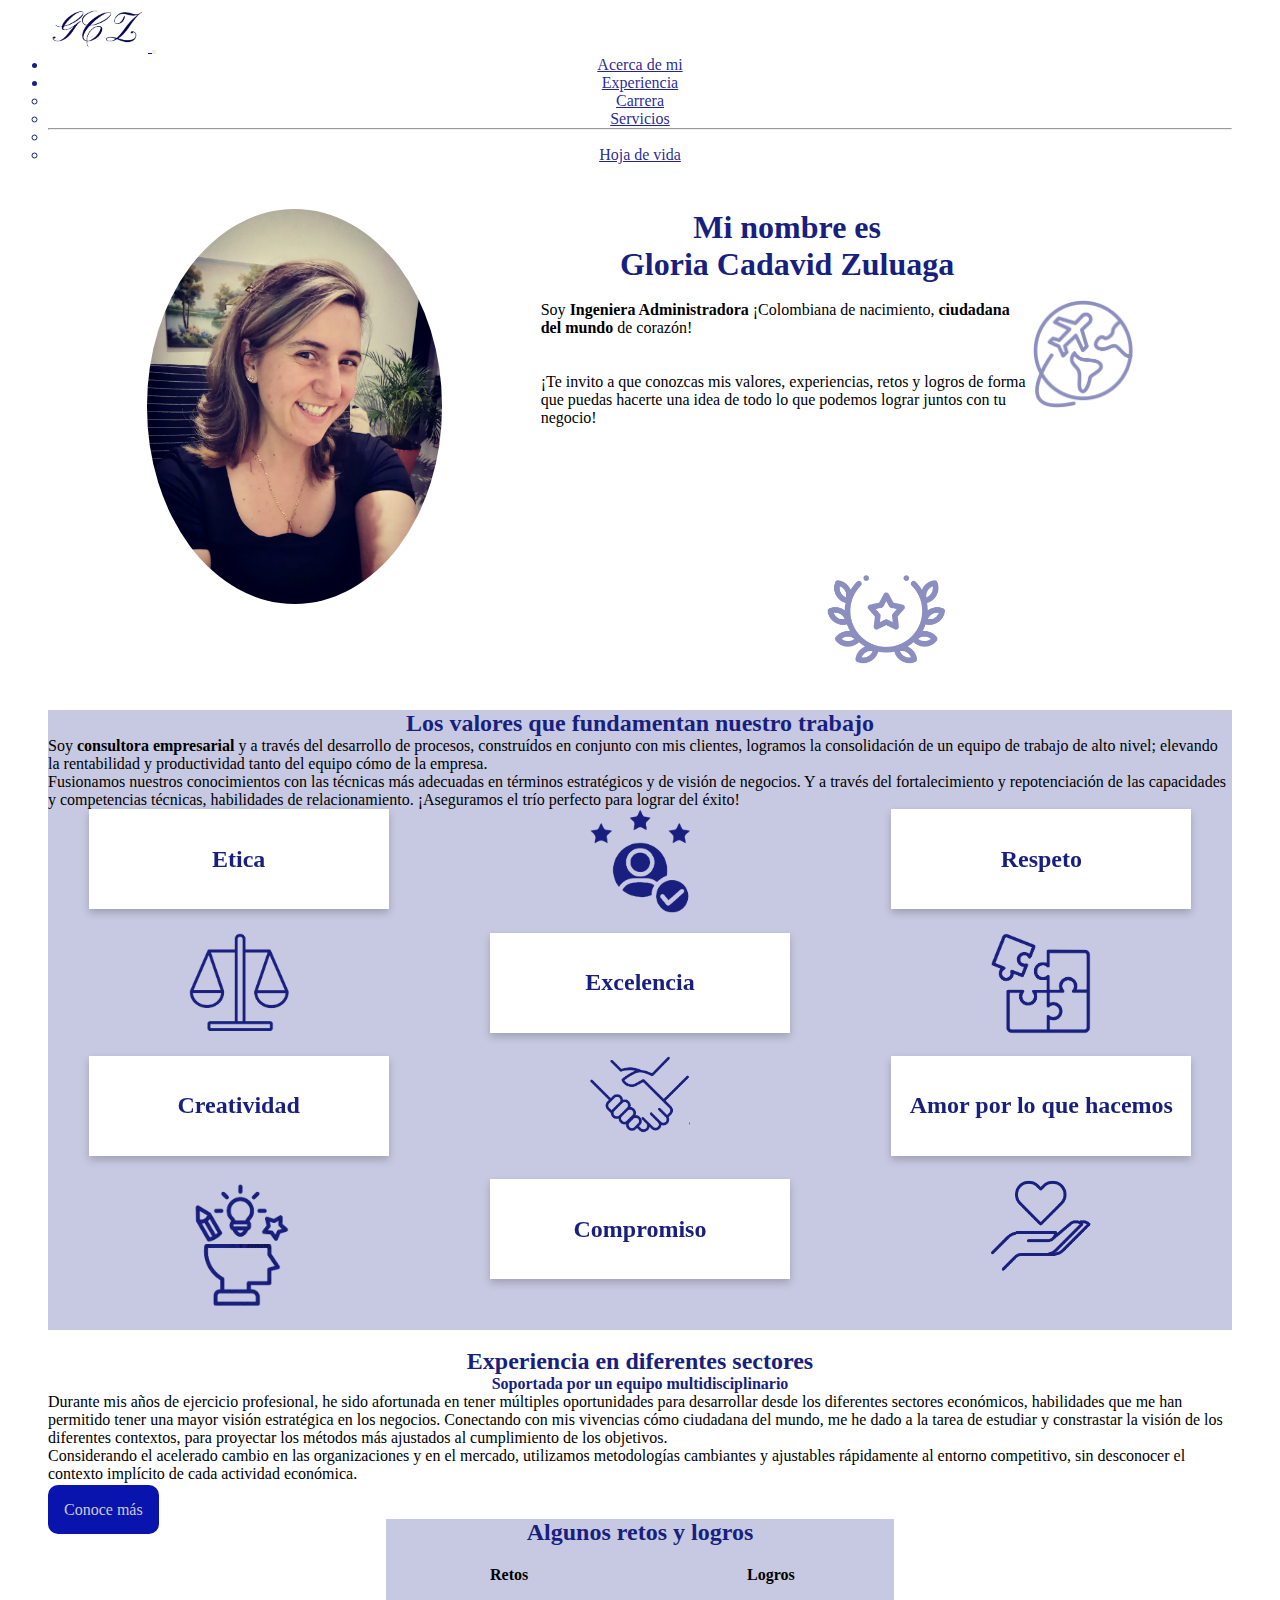
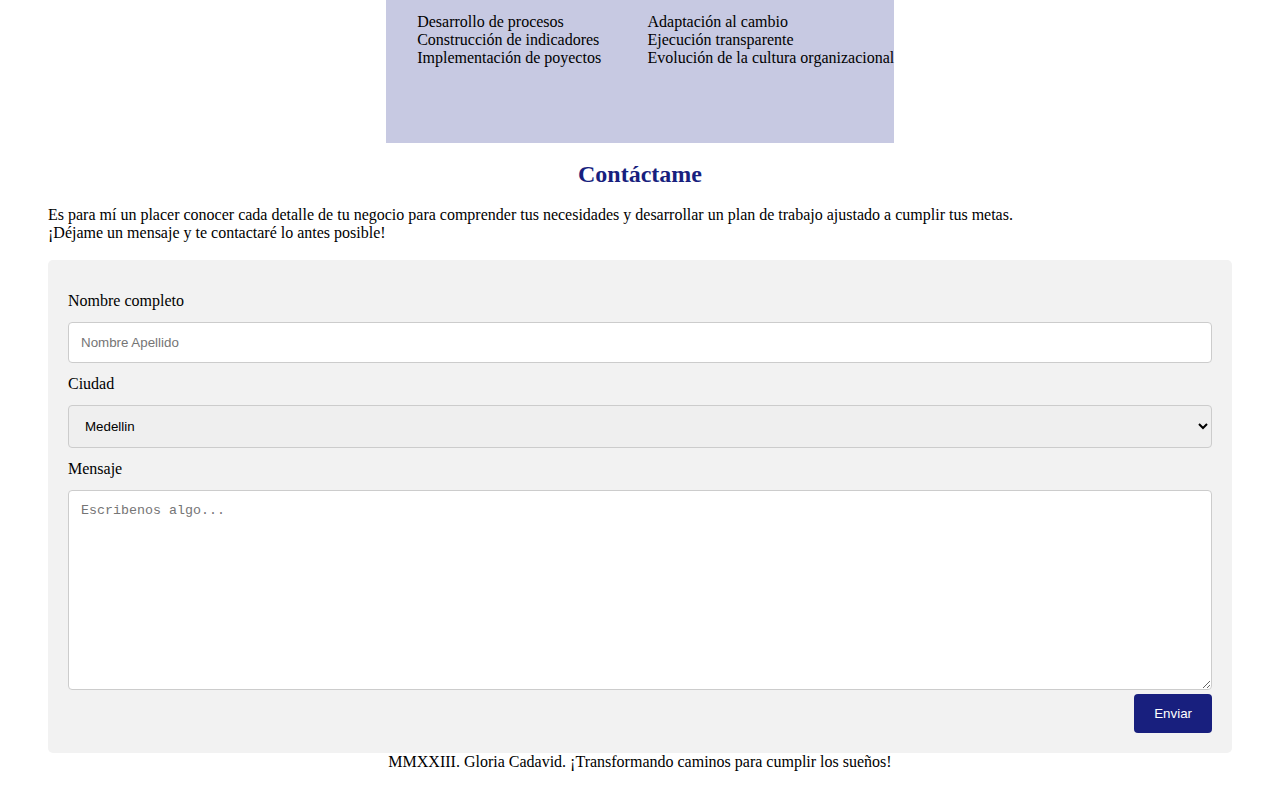
<file: index.html>
<!DOCTYPE html>
<html lang="en">

<head>
  <meta charset="UTF-8" />
  <meta name="viewport" content="width=device-width, initial-scale=1.0" />
  <link rel="stylesheet" href="./src/css/styles.css" />
  <link href="https://cdn.jsdelivr.net/npm/bootstrap@5.0.2/dist/css/bootstrap.min.css" rel="stylesheet"
    integrity="sha384-EVSTQN3/azprG1Anm3QDgpJLIm9Nao0Yz1ztcQTwFspd3yD65VohhpuuCOmLASjC" crossorigin="anonymous">
  <title>GCZ</title>
</head>

<body>
  <!-- Navbar start -->
  <nav class="navbar navbar-expand-lg navbar-light bg-light mx-5">
    <div class="container-fluid">
      <!-- Logo -->
      <a class="navbar-brand" href="#">
        <img class="img_logo" src="./src/img/Logo_GCZ.png" alt="Logo" />
      </a>
      <button class="navbar-toggler" type="button" data-bs-toggle="collapse" data-bs-target="#navbarSupportedContent"
        aria-controls="navbarSupportedContent" aria-expanded="false" aria-label="Toggle navigation">
        <span class="navbar-toggler-icon"></span>
      </button>
      <div class="collapse navbar-collapse" id="navbarSupportedContent">
        <!-- Nav menu -->
        <ul class="navbar-nav me-auto mb-2 mb-lg-0">
          <li class="nav-item">
            <a class="nav-link active enlace" aria-current="page" href="index.html">Acerca de mi</a>
          </li>
          <li class="nav-item dropdown">
            <a class="nav-link dropdown-toggle enlace" href="#" role="button" data-bs-toggle="dropdown"
              aria-expanded="false">
              Experiencia
            </a>
            <ul class="dropdown-menu">
              <li><a class="dropdown-item enlace" href="experience.html">Carrera</a></li>
              <li><a class="dropdown-item enlace" href="services.html">Servicios</a></li>
              <li>
                <hr class="dropdown-divider">
              </li>
              <li><a class="dropdown-item enlace" href="cvAndwork.html">Hoja de vida</a></li>
            </ul>
          </li>
        </ul>

      </div>
    </div>
  </nav>
  <!-- Navbar end -->

  <!-- Who I am -->
  <section class="s1">
    <img class="img_yo" src="./src/img/yo.jpeg" alt="yo" id="yo">
    <img src="./src/img/worldcitizen.png" alt="worldcitizen" id="wldctz">
    <img src="./src/img/success.png" alt="success" id="sccss">
    <div id="about">
      <h1>Mi nombre es <br><b>Gloria Cadavid Zuluaga</b></h1>
      <br>
      <p id="iam">Soy <b>Ingeniera Administradora</b> ¡Colombiana de nacimiento,<b> ciudadana del mundo</b> de corazón!</p>
      <br><br>
      <p id="whoiam">¡Te invito a que conozcas mis valores, experiencias, retos y logros de forma que puedas hacerte una idea de
        todo lo que podemos lograr juntos con tu negocio!</p>
    </div>
  </section>
  <!-- Values -->
  <section class="s2 px-5">
    <h2>Los valores que fundamentan nuestro trabajo</h2>
    <p id="help">Soy <strong>consultora empresarial</strong> y a través del desarrollo de procesos, construídos en
      conjunto con mis clientes, logramos la consolidación de un equipo de trabajo de alto nivel; elevando la
      rentabilidad y productividad tanto del equipo cómo de la empresa.</p>
      
      <p id="ayuda">Fusionamos nuestros conocimientos con las técnicas más adecuadas en términos estratégicos y de visión
        de negocios. Y a través del fortalecimiento y repotenciación de las capacidades y competencias técnicas,
        habilidades de relacionamiento. ¡Aseguramos el trío perfecto para lograr del éxito!</p>
      <div class="values">
      <img src="./src/img/ethics.png" alt="ethics" id="ethics">
      <img src="./src/img/ethics1.png" alt="ethics" id="ethics1">
      <img src="./src/img/excellence.png" alt="excellence" id="excellence">
      <img src="./src/img/creativity.png" alt="creativity" id="creativity">
      <img src="./src/img/love.png" alt="love" id="love">
      <img src="./src/img/respect.png" alt="respect" id="respect">
      <div class="flip-card" id="v1">
        <div class="flip-card-inner">
          <div class="flip-card-front">
            <h2>Etica</h3>
          </div>
          <div class="flip-card-back">
            <p>Nos comprometemos en nuestro actuar. ¡Siempre transparentes y de acuerdo a nuestros principios!</p>
          </div>
        </div>
      </div>
      <div class="flip-card" id="v2">
        <div class="flip-card-inner">
          <div class="flip-card-front">
            <h2>Excelencia</h2>
          </div>
          <div class="flip-card-back">
            <p>Hacemos lo mejor que podemos con lo que tenemos. ¡Sin excusas! El cielo es el límite.</p>
          </div>
        </div>
      </div>
      <div class="flip-card" id="v3">
        <div class="flip-card-inner">
          <div class="flip-card-front">
            <h2>Respeto</h2>
          </div>
          <div class="flip-card-back">
            <p>Creemos que en las diferencias está el saber, por ello siempre, ¡Abiertos a todos los puntos de vista!
            </p>
          </div>
        </div>
      </div>
      <div class="flip-card" id="v4">
        <div class="flip-card-inner">
          <div class="flip-card-front">
            <h2>Creatividad</h2>
          </div>
          <div class="flip-card-back">
            <p>Cada instante es el momento perfecto para crear. ¡Escuchamos opiniones que nos permitan mejorar!</p>
          </div>
        </div>
      </div>
      <div class="flip-card" id="v5">
        <div class="flip-card-inner">
          <div class="flip-card-front">
            <h2>Compromiso</h2>
          </div>
          <div class="flip-card-back">
            <p>¡Todos los granos de arena, suman al mar! Nuestros esfuerzos están puestos en lograr el éxito.</p>
          </div>
        </div>
      </div>
      <div class="flip-card" id="v6">
        <div class="flip-card-inner">
          <div class="flip-card-front">
            <h2>Amor por lo que hacemos</h2>
          </div>
          <div class="flip-card-back">
            <p>¡Los resultados son nuestra magia! Esto se logra con la convicción y la complacencia por lo que hacemos.
            </p>
          </div>
        </div>
      </div>
    </div>
    <br>
  </section>
  <!-- My experience -->
  <section class="s3 px-5"><br>
    <h2>Experiencia en diferentes sectores</h2>
    <h4>Soportada por un equipo multidisciplinario</h4>
    <p>Durante mis años de ejercicio profesional, he sido afortunada en tener múltiples oportunidades para desarrollar
      desde los diferentes sectores económicos, habilidades que me han permitido tener una mayor visión estratégica en
      los negocios. Conectando con mis vivencias cómo ciudadana del mundo, me he dado a la tarea de estudiar y
      constrastar la visión de los diferentes contextos, para proyectar los métodos más ajustados al cumplimiento de los
      objetivos.</p>
    <p>Considerando el acelerado cambio en las organizaciones y en el mercado, utilizamos metodologías cambiantes y
      ajustables rápidamente al entorno competitivo, sin desconocer el contexto implícito de cada actividad económica.
    </p><br>
    <a href="./experience.html" class="btnexperience">Conoce más</a>
  </section>
  <!-- Challenges & Victories -->
  <section class="s4 px-5"><br>
    <h2 id="chandvic">Algunos retos y logros</h2><br>
    <p id="challenges"><strong>Retos</strong></p><br>
    <div id="chlist">
      <ul>Desarrollo de procesos</ul>
      <ul>Construcción de indicadores</ul>
      <ul>Implementación de poyectos</ul>
    </div>
    <p id="victories"><strong>Logros</strong></p><br>
    <div id="viclist">
      <ul>Adaptación al cambio</ul>
      <ul>Ejecución transparente</ul>
      <ul>Evolución de la cultura organizacional</ul>
    </div>
  </section>
  <!-- Get in touch -->
  <section class="s5 px-5"><br>
    <h2>Contáctame</h2><br>
    <p>Es para mí un placer conocer cada detalle de tu negocio para comprender tus necesidades y desarrollar un plan de
      trabajo ajustado a cumplir tus metas.</p>
    <p>¡Déjame un mensaje y te contactaré lo antes posible!</p><br>
    <div class="container">
      <form action="/action_page.php">
        <div class="row">
          <div class="col-25">
            <label for="fname">Nombre completo</label>
          </div>
          <div class="col-75">
            <input type="text" id="fname" name="name" placeholder="Nombre Apellido">
          </div>
        </div>
        <div class="row">
          <div class="col-25">
            <label for="city">Ciudad</label>
          </div>
          <div class="col-75">
            <select id="city" name="Ciudad">
              <option value="med">Medellin</option>
              <option value="bgt">Bogotá</option>
              <option value="cali">Cali</option>
              <option value="bcg">Bucaramanga</option>
              <option value="bqll">Barranquilla</option>
            </select>
          </div>
        </div>
        <div class="row">
          <div class="col-25">
            <label for="subject">Mensaje</label>
          </div>
          <div class="col-75">
            <textarea id="subject" name="subject" placeholder="Escribenos algo..." style="height:200px"></textarea>
          </div>
        </div>
        <div class="row">
          <input type="submit" value="Enviar">
        </div>
      </form>
    </div>
  </section>
  <footer>
    <p class="footer">MMXXIII. Gloria Cadavid. ¡Transformando caminos para cumplir los sueños!</p>
  </footer>
  <script src="https://cdn.jsdelivr.net/npm/@popperjs/core@2.9.2/dist/umd/popper.min.js"
    integrity="sha384-IQsoLXl5PILFhosVNubq5LC7Qb9DXgDA9i+tQ8Zj3iwWAwPtgFTxbJ8NT4GN1R8p"
    crossorigin="anonymous"></script>
  <script src="https://cdn.jsdelivr.net/npm/bootstrap@5.0.2/dist/js/bootstrap.min.js"
    integrity="sha384-cVKIPhGWiC2Al4u+LWgxfKTRIcfu0JTxR+EQDz/bgldoEyl4H0zUF0QKbrJ0EcQF"
    crossorigin="anonymous"></script>
</body>

</html>
</file>
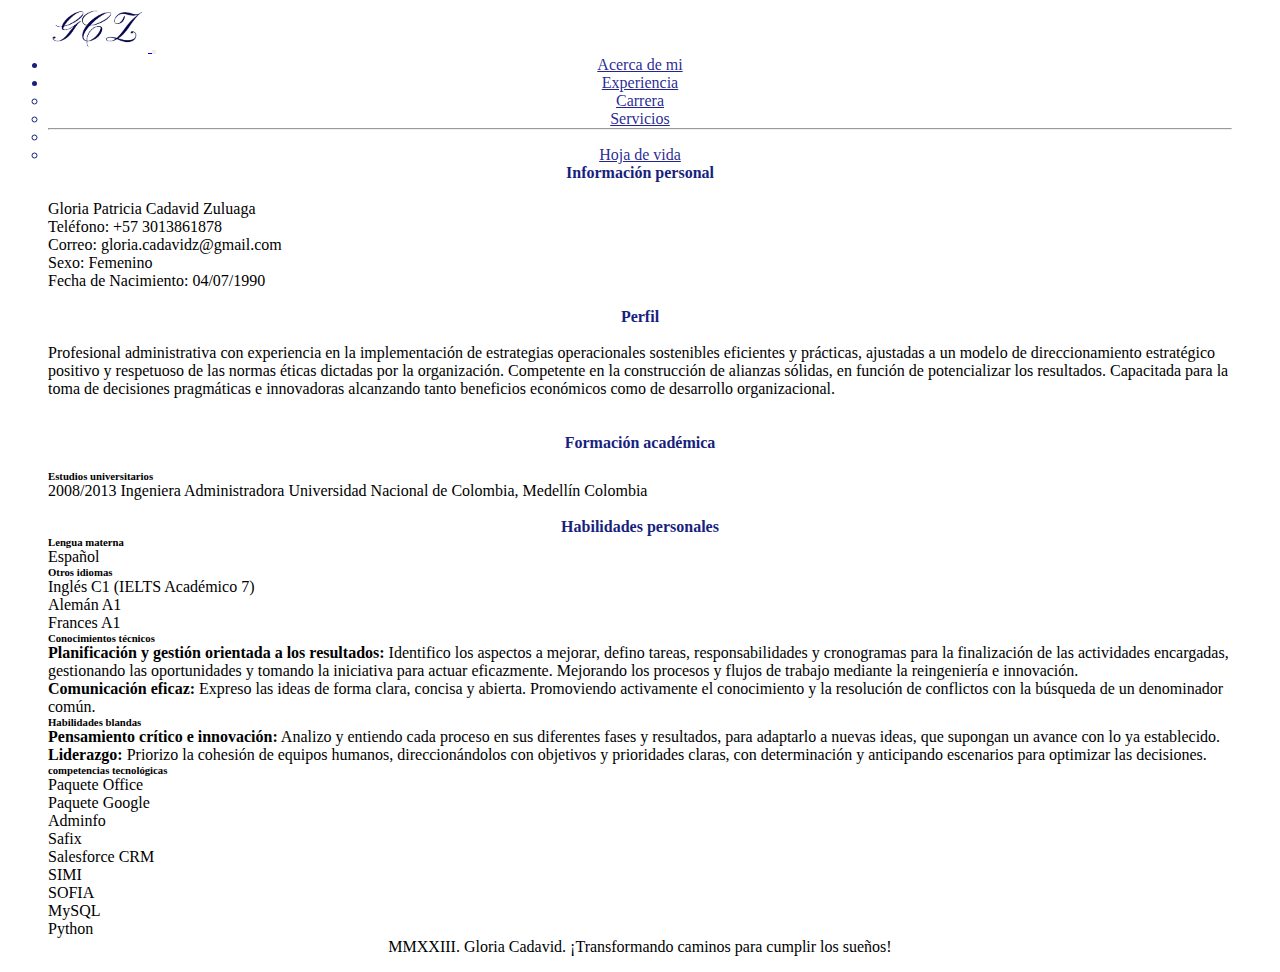
<file: cvAndwork.html>
<!DOCTYPE html>
<html lang="en">

<head>
  <meta charset="UTF-8" />
  <meta name="viewport" content="width=device-width, initial-scale=1.0" />
  <link href="https://cdn.jsdelivr.net/npm/bootstrap@5.0.2/dist/css/bootstrap.min.css" rel="stylesheet"
    integrity="sha384-EVSTQN3/azprG1Anm3QDgpJLIm9Nao0Yz1ztcQTwFspd3yD65VohhpuuCOmLASjC" crossorigin="anonymous">
  <link rel="stylesheet" href="./src/css/styles.css" />
  <title>GCZ</title>
</head>

<body>
  <!-- Navbar start -->
  <nav class="navbar navbar-expand-lg navbar-light bg-light">
    <div class="container-fluid">
      <!-- Logo -->
      <a class="navbar-brand" href="#">
        <img class="img_logo" src="./src/img/Logo_GCZ.png" alt="Logo" />
      </a>
      <button class="navbar-toggler" type="button" data-bs-toggle="collapse" data-bs-target="#navbarSupportedContent"
        aria-controls="navbarSupportedContent" aria-expanded="false" aria-label="Toggle navigation">
        <span class="navbar-toggler-icon"></span>
      </button>
      <div class="collapse navbar-collapse" id="navbarSupportedContent">
        <!-- Menu de navegacion -->
        <ul class="navbar-nav me-auto mb-2 mb-lg-0">
          <li class="nav-item">
            <a class="nav-link active enlace" aria-current="page" href="index.html">Acerca de mi</a>
          </li>
          <li class="nav-item dropdown">
            <a class="nav-link dropdown-toggle enlace" href="#" role="button" data-bs-toggle="dropdown"
              aria-expanded="false">
              Experiencia
            </a>
            <ul class="dropdown-menu">
              <li><a class="dropdown-item enlace" href="experience.html">Carrera</a></li>
              <li><a class="dropdown-item enlace" href="services.html">Servicios</a></li>
              <li>
                <hr class="dropdown-divider">
              </li>
              <li><a class="dropdown-item enlace" href="cvAndwork.html">Hoja de vida</a></li>
            </ul>
          </li>
        </ul>

      </div>
    </div>
  </nav>
  <!-- Navbar end -->
  <main>
    <section>
      <h4>Información personal</h4>
      <p>
        <br>Gloria Patricia Cadavid Zuluaga
        <br>Teléfono: +57 3013861878
        <br>Correo: gloria.cadavidz@gmail.com
        <br>Sexo: Femenino
        <br>Fecha de Nacimiento: 04/07/1990
      </p>
      <br>
      <h4>Perfil</h4>
      <br>
      <p>Profesional administrativa con experiencia en la implementación de estrategias
        operacionales sostenibles eficientes y prácticas, ajustadas a un modelo de direccionamiento estratégico positivo
        y respetuoso de las normas éticas dictadas por la organización. Competente en la construcción de alianzas
        sólidas, en función de potencializar los resultados. Capacitada para la toma de decisiones pragmáticas e
        innovadoras alcanzando tanto beneficios económicos como de desarrollo organizacional.</p>
      <br>
      <br>
      <h4>Formación académica</h4>
      <br>
      <h6>Estudios universitarios</h6>
      <ul>2008/2013 Ingeniera Administradora
        Universidad Nacional de Colombia, Medellín Colombia</ul>
      <ul></ul>
      <ul></ul>
      <ul></ul>
      <br>
      <h4>Habilidades personales</h4>
      <h6>Lengua materna</h6>
      <ul>Español</ul>
      <h6>Otros idiomas</h6>
      <ul>Inglés C1 (IELTS Académico 7)</ul>
      <ul>Alemán A1</ul>
      <ul>Frances A1</ul>
      <h6>Conocimientos técnicos</h6>
      <p><strong>Planificación y gestión orientada a los resultados:</strong> Identifico los aspectos a mejorar, defino
        tareas, responsabilidades y cronogramas para la finalización de las actividades encargadas, gestionando las
        oportunidades y tomando la iniciativa para actuar eficazmente. Mejorando los procesos y flujos de trabajo
        mediante la reingeniería e innovación.</p>
      <p><strong>Comunicación eficaz:</strong> Expreso las ideas de forma clara, concisa y abierta. Promoviendo
        activamente el conocimiento y la resolución de conflictos con la búsqueda de un denominador común.</p>
      <h6>Habilidades blandas</h6>
      <p><strong>Pensamiento crítico e innovación:</strong> Analizo y entiendo cada proceso en sus diferentes fases y
        resultados, para adaptarlo a nuevas ideas, que supongan un avance con lo ya establecido.</p>
      <p><strong>Liderazgo:</strong> Priorizo la cohesión de equipos humanos, direccionándolos con objetivos y
        prioridades claras, con determinación y anticipando escenarios para optimizar las decisiones.</p>
      <h6>competencias tecnológicas</h6>
      <p>
        <ul>Paquete Office</ul>
        <ul>Paquete Google</ul>
        <ul>Adminfo</ul>
        <ul>Safix</ul>
        <ul>Salesforce CRM</ul>
        <ul>SIMI</ul>
        <ul>SOFIA</ul>
        <ul>MySQL</ul>
        <ul>Python</ul>
      </p>
     </section>
  </main>
  <footer>
    <p class="footer">MMXXIII. Gloria Cadavid. ¡Transformando caminos para cumplir los sueños!</p>
  </footer>
  <script src="https://cdn.jsdelivr.net/npm/@popperjs/core@2.9.2/dist/umd/popper.min.js"
    integrity="sha384-IQsoLXl5PILFhosVNubq5LC7Qb9DXgDA9i+tQ8Zj3iwWAwPtgFTxbJ8NT4GN1R8p"
    crossorigin="anonymous"></script>
  <script src="https://cdn.jsdelivr.net/npm/bootstrap@5.0.2/dist/js/bootstrap.min.js"
    integrity="sha384-cVKIPhGWiC2Al4u+LWgxfKTRIcfu0JTxR+EQDz/bgldoEyl4H0zUF0QKbrJ0EcQF"
    crossorigin="anonymous"></script>
</body>

</html>
</file>
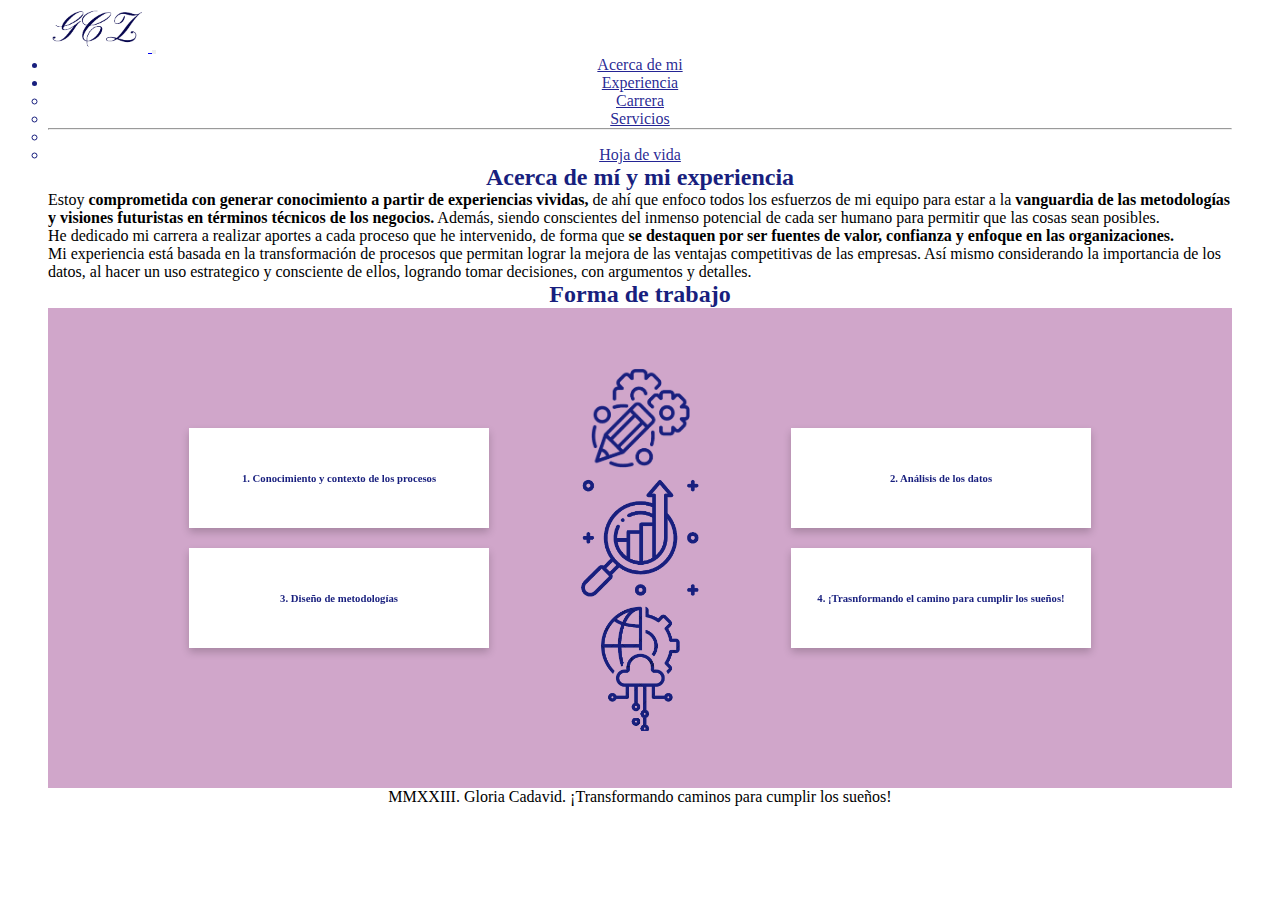
<file: experience.html>
<!DOCTYPE html>
<html lang="en">
<head>
    <meta charset="UTF-8">
    <meta name="viewport" content="width=device-width, initial-scale=1.0">
    <link rel="stylesheet" href="./src/css/styles.css">
    <link href="https://cdn.jsdelivr.net/npm/bootstrap@5.0.2/dist/css/bootstrap.min.css" rel="stylesheet" integrity="sha384-EVSTQN3/azprG1Anm3QDgpJLIm9Nao0Yz1ztcQTwFspd3yD65VohhpuuCOmLASjC" crossorigin="anonymous">
    <title>GCZ</title>
</head>
<body>
  <!-- Inicio menu de navegacion -->
  <nav class="navbar navbar-expand-lg navbar-light bg-light mx-5">
    <div class="container-fluid">
      <!-- Logo -->
      <a class="navbar-brand" href="#">
        <img class="img_logo" src="./src/img/Logo_GCZ.png" alt="Logo"/>
      </a>
      <button class="navbar-toggler" type="button" data-bs-toggle="collapse" data-bs-target="#navbarSupportedContent" aria-controls="navbarSupportedContent" aria-expanded="false" aria-label="Toggle navigation">
        <span class="navbar-toggler-icon"></span>
      </button>
      <div class="collapse navbar-collapse" id="navbarSupportedContent">
        <!-- Menu de navegacion -->
        <ul class="navbar-nav me-auto mb-2 mb-lg-0">
          <li class="nav-item">
            <a class="nav-link active enlace" aria-current="page" href="index.html">Acerca de mi</a>
          </li>
          <li class="nav-item dropdown">
            <a class="nav-link dropdown-toggle enlace" href="#" role="button" data-bs-toggle="dropdown" aria-expanded="false">
              Experiencia
            </a>
            <ul class="dropdown-menu">
              <li><a class="dropdown-item enlace" href="experience.html">Carrera</a></li>
              <li><a class="dropdown-item enlace" href="services.html">Servicios</a></li>
              <li><hr class="dropdown-divider"></li>
              <li><a class="dropdown-item enlace" href="cvAndwork.html">Hoja de vida</a></li>
            </ul>
          </li>
        </ul>
        
      </div>
    </div>
  </nav>
  <!-- Final menu de navegacion -->
      <main>
        <section>
          <h2>Acerca de mí y mi experiencia</h2>
          <p class="ab1 px-5">Estoy <strong>comprometida con generar conocimiento a partir de experiencias vividas,</strong> de ahí que enfoco todos los esfuerzos de mi equipo para estar a la <strong>vanguardia de las metodologías y visiones futuristas en términos técnicos de los negocios.</strong> Además, siendo conscientes del inmenso potencial de cada ser humano para permitir que las cosas sean posibles.</p>
          <p class="ab2 px-5">He dedicado mi carrera a realizar aportes a cada proceso que he intervenido, de forma que <strong>se destaquen por ser fuentes de valor, confianza y enfoque en las organizaciones.</strong></p>
          <p class="ab3 px-5">Mi experiencia está basada en la transformación de procesos que permitan lograr la mejora de las ventajas competitivas de las empresas. Así mismo considerando la importancia de los datos, al hacer un uso estrategico y consciente de ellos, logrando tomar decisiones, con argumentos y detalles.</p>
          <div class="wmeth">
          <h2>Forma de trabajo</h2>
          </div>
          <div id="ft">
            <img src="./src/img/datanalitics.png" alt="analisis_datos" id="datanalitics">
            <img src="./src/img/processtr.png" alt="transformando_procesos" id="processtr">
            <img src="./src/img/pathchng.png" alt="cambio_de_camino" id="pathchng">
                <div class="flip-card" id="ft1">
                <div class="flip-card-inner">
                  <div class="flip-card-front">
                    <h6>1. Conocimiento y contexto de los procesos</h6>
                  </div>
                  <div class="flip-card-back">
                    <ul class="formaw1">Es necesario primero conocer qué y cómo se hace para tener claro cómo organizarlo</ul>
                    <ul class="formaw1">describir claramente un problema, es resolverlo en un 50%</ul>
                  </div>
                </div>
              </div>
                <div class="flip-card" id="ft2">
                <div class="flip-card-inner">
                  <div class="flip-card-front">
                    <h6>2. Análisis de los datos</h6>
                  </div>
                  <div class="flip-card-back">
                    <ul>Los datos son el insumo más valioso de una organización</ul>
                  </div>
                </div>
              </div>
                <div class="flip-card" id="ft3">
                <div class="flip-card-inner">
                  <div class="flip-card-front">
                    <h6>3. Diseño de metodologías</h6>
                  </div>
                  <div class="flip-card-back">
                    <ul>La forma de hacer las cosas es directamente proporcional a sus resultados</ul>
                  </div>
                </div>
              </div>
                <div class="flip-card" id="ft4">
                <div class="flip-card-inner">
                  <div class="flip-card-front">
                    <h6>4. ¡Trasnformando el camino para cumplir los sueños!</h6>
                  </div>
                  <div class="flip-card-back">
                    <ul>Otra perspectiva puede cambiar los resultados de forma positiva</ul>
                  </div>
                </div>
              </div>
            </div>
        </section>
      </main>
      <footer>
        <p class="footer">MMXXIII. Gloria Cadavid. ¡Transformando caminos para cumplir los sueños!</p>
      </footer>
      <script src="https://cdn.jsdelivr.net/npm/@popperjs/core@2.9.2/dist/umd/popper.min.js" integrity="sha384-IQsoLXl5PILFhosVNubq5LC7Qb9DXgDA9i+tQ8Zj3iwWAwPtgFTxbJ8NT4GN1R8p" crossorigin="anonymous"></script>
      <script src="https://cdn.jsdelivr.net/npm/bootstrap@5.0.2/dist/js/bootstrap.min.js" integrity="sha384-cVKIPhGWiC2Al4u+LWgxfKTRIcfu0JTxR+EQDz/bgldoEyl4H0zUF0QKbrJ0EcQF" crossorigin="anonymous"></script>
</body>
</html>
</file>
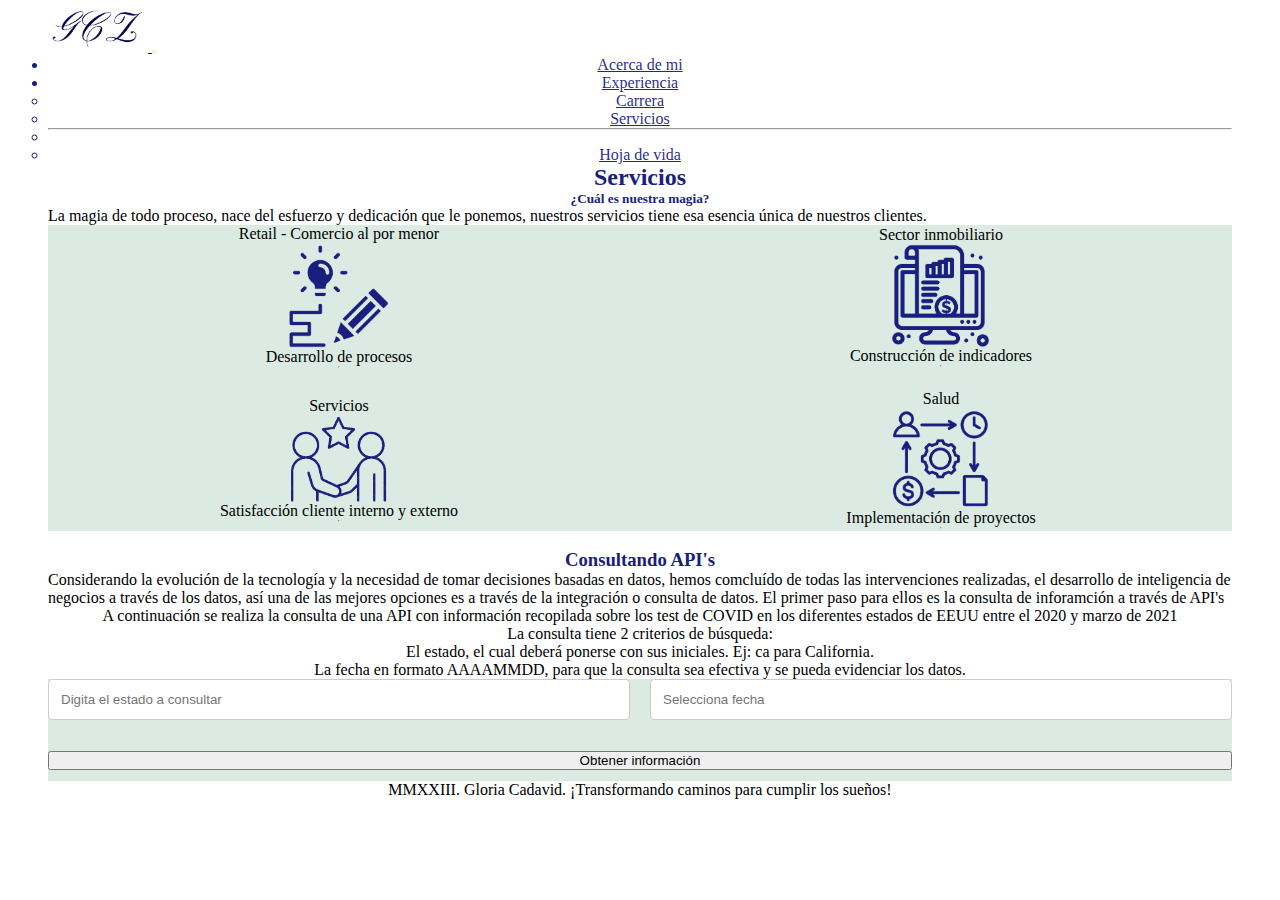
<file: services.html>
<!DOCTYPE html>
<html lang="en">

<head>
  <meta charset="UTF-8">
  <meta name="viewport" content="width=device-width, initial-scale=1.0">
  <link rel="stylesheet" href="./src/css/styles.css">
  <link href="https://cdn.jsdelivr.net/npm/bootstrap@5.0.2/dist/css/bootstrap.min.css" rel="stylesheet"
    integrity="sha384-EVSTQN3/azprG1Anm3QDgpJLIm9Nao0Yz1ztcQTwFspd3yD65VohhpuuCOmLASjC" crossorigin="anonymous">
  <title>GCZ</title>
</head>

<body>
  <!-- Navbar start -->
  <nav class="navbar navbar-expand-lg navbar-light bg-light mx-5">
    <div class="container-fluid">
      <!-- Logo -->
      <a class="navbar-brand" href="#">
        <img class="img_logo" src="./src/img/Logo_GCZ.png" alt="Logo" />
      </a>
      <button class="navbar-toggler" type="button" data-bs-toggle="collapse" data-bs-target="#navbarSupportedContent"
        aria-controls="navbarSupportedContent" aria-expanded="false" aria-label="Toggle navigation">
        <span class="navbar-toggler-icon"></span>
      </button>
      <div class="collapse navbar-collapse" id="navbarSupportedContent">
        <!-- Menu de navegacion -->
        <ul class="navbar-nav me-auto mb-2 mb-lg-0">
          <li class="nav-item">
            <a class="nav-link active enlace" aria-current="page" href="index.html">Acerca de mi</a>
          </li>
          <li class="nav-item dropdown">
            <a class="nav-link dropdown-toggle enlace" href="#" role="button" data-bs-toggle="dropdown"
              aria-expanded="false">
              Experiencia
            </a>
            <ul class="dropdown-menu">
              <li><a class="dropdown-item enlace" href="experience.html">Carrera</a></li>
              <li><a class="dropdown-item enlace" href="services.html">Servicios</a></li>
              <li>
                <hr class="dropdown-divider">
              </li>
              <li><a class="dropdown-item enlace" href="cvAndwork.html">Hoja de vida</a></li>
            </ul>
          </li>
        </ul>

      </div>
    </div>
  </nav>
  <!-- Navbar end -->
  <main>
    <section>
      <h2>Servicios</h2>
      <h5>¿Cuál es nuestra magia?</h5>
      <p class="magic px-5">La magia de todo proceso, nace del esfuerzo y dedicación que le ponemos, nuestros servicios tiene esa esencia única de nuestros clientes.</p>
    </section>
    <section class="services px-5 py-5">
      <div class="serv1">
        <p>Retail - Comercio al por menor</p>
        <img src="./src/img/processdev.png" alt="desarrollo_procesos" id="processdev">
        <p>Desarrollo de procesos</p>
        <hr class="dropdown-divider">
      </div>
      <div class="serv2 px-5">
        <p class="serv">Sector inmobiliario</p>
        <img src="./src/img/KPI.png" alt="indicadores" id="KPI">
        <ul>Construcción de indicadores</ul>
        <hr class="dropdown-divider">
      </div>
      <div class="serv3 px-5">
        <p>Servicios</p>
        <img src="./src/img/customerstf.png" alt="satisfaccion_cliente" id="customerstf">
        <ul>Satisfacción cliente interno y externo</ul>
        <hr class="dropdown-divider">
      </div>
      <div class="serv4 px-5">
        <p>Salud</p>
        <img src="./src/img/projectpath.png" alt="implementacion_proyectos" id="projectpath">
        <ul>Implementación de proyectos</ul>
        <hr class="dropdown-divider">
      </div>
    </section><br>
    <section class="serv5 px-5">
        <h3>Consultando API's</h3>
        <p>Considerando la evolución de la tecnología y la necesidad de tomar decisiones basadas en datos, hemos comcluído de todas las intervenciones realizadas, el desarrollo de inteligencia de negocios a través de los datos, así una de las mejores opciones es a través de la integración o consulta de datos. El primer paso para ellos es la consulta de inforamción a través de API's</p>
        <p>A continuación se realiza la consulta de una API con información recopilada sobre los test de COVID en los diferentes estados de EEUU entre el 2020 y marzo de 2021</p>
        <p>La consulta tiene 2 criterios de búsqueda:
          <ul>El estado, el cual deberá ponerse con sus iniciales. Ej: ca para California.</ul>
          <ul>La fecha en formato AAAAMMDD, para que la consulta sea efectiva y se pueda evidenciar los datos.</ul>
        </p>
    </section>
        <div class="api px-5 py-3">
          <input type="text" id="state" placeholder="Digita el estado a consultar">
          <input type="text" id="date" placeholder="Selecciona fecha">
          <button id="btn" onclick="fetchCovid()">Obtener información</button>
        </div>
        <div id="covidInfo">
        </div>
  </main>
  <footer>
    <p class="footer">MMXXIII. Gloria Cadavid. ¡Transformando caminos para cumplir los sueños!</p>
  </footer>
  <script src="./src/js/appCovid.js"></script>
  <script src="https://cdn.jsdelivr.net/npm/@popperjs/core@2.9.2/dist/umd/popper.min.js"
    integrity="sha384-IQsoLXl5PILFhosVNubq5LC7Qb9DXgDA9i+tQ8Zj3iwWAwPtgFTxbJ8NT4GN1R8p"
    crossorigin="anonymous"></script>
  <script src="https://cdn.jsdelivr.net/npm/bootstrap@5.0.2/dist/js/bootstrap.min.js"
    integrity="sha384-cVKIPhGWiC2Al4u+LWgxfKTRIcfu0JTxR+EQDz/bgldoEyl4H0zUF0QKbrJ0EcQF"
    crossorigin="anonymous"></script>
</body>

</html>
</file>
<file: src/css/styles.css>
* {
    margin: 0;
    padding: 0;
    box-sizing: border-box;
  }
body{
  margin: 0 3rem 1rem 3rem;
}
.enlace{
  color:rgba(10, 10, 135, 0.893) !important
}
.img_logo{
  width: 100px;
}
h1, h2, h3, h4, h5, li {
  text-align: center;
  color: #181f7e;
}
.s1{
  display: grid;
  grid-template-columns: repeat(12,1fr);
  grid-template-rows:repeat(12,1fr);
}
#wldctz{
  justify-self: center;
  grid-column: 11/12;
  grid-row: 4/7;
  width: 100px;
  height: auto;
  opacity: 50%;
}
#sccss{
  justify-self: center;
  grid-column: 8/11;
  grid-row: 10/12;
  width: 120px;
  height: auto;
  opacity: 50%;
}
#yo{
  grid-column: 2/5;
  grid-row: 2/12;
  width: 100%;
  height: auto;
  border-radius: 50%;
}
#about{
  justify-self: center;
  grid-column: 6/11;
  grid-row: 2/12;
  width: 100%;
  height: auto;
  font-size: 1rem;
}
#ayuda{
  justify-self: center;
  grid-column: 6/11;
  grid-row: 2/12;
  width: 100%;
  height: auto;
  font-size: 1rem;
}
.s2{
  font-size: 1rem;
  justify-self: center;
  background-color: rgba(2, 8, 122, 0.219); 
}
.s3{
  align-items: center;
  background-color: white; 
}
.s4{
  display: grid;
  grid-template-columns: repeat(2,1fr);
  grid-template-rows:repeat(2,1fr);
  column-gap: 15px;
  row-gap: 20px;
  justify-self: center;
  background-color: rgba(2, 8, 122, 0.219);; 
}
#chandvic{
  justify-self: center;
  grid-column: 1/3;
  grid-row: 1/2;
}
#challenges{
  justify-self: center;
  grid-column: 1/2;
  grid-row: 2/3;
}
#chlist{
  justify-self: center;
  grid-column: 1/2;
  grid-row: 3/5;
}
#victories{
  justify-self: center;
  grid-column: 2/3;
  grid-row: 2/3;
}
#viclist{
  justify-self: center;
  grid-column: 2/3;
  grid-row: 3/5;
}
.footer{
  text-align: center;
  text-decoration-color: rgb(167, 166, 166);
}
.values{
  display: grid;
  grid-template-columns: repeat(3,1fr);
  grid-template-rows:repeat(3,1fr);
  column-gap: 20px;
  row-gap: 20px;
}
#v1{
  justify-self: center;
  grid-column: 1/2;
  grid-row: 1/2;
}
#v2{
  justify-self: center;
  grid-column: 2/3;
  grid-row: 2/3;
}
#v3{
  justify-self: center;
  grid-column: 3/4;
  grid-row: 1/2;
}
#v4{
  justify-self: center;
  grid-column: 1/2;
  grid-row: 3/4;
}
#v5{
  justify-self: center;
  grid-column: 2/3;
  grid-row: 4/5;
}
#v6{
  justify-self: center;
  grid-column: 3/4;
  grid-row: 3/4;
}
#ethics{
  justify-self: center;
  grid-column: 2/3;
  grid-row: 3/4;
  width: 100px;
  height: auto;
}
#ethics1{
  justify-self: center;
  grid-column: 1/2;
  grid-row: 2/3;
  width: 100px;
  height: auto;
}
#respect{
  justify-self: center;
  grid-column: 3/4;
  grid-row: 2/3;
  width: 100px;
  height: auto;
}
#excellence{
  justify-self: center;
  grid-column: 2/3;
  grid-row: 1/2;
  width: 100px;
  height: auto;
}
#creativity{
  justify-self: center;
  grid-column: 1/2;
  grid-row: 4/5;
  width: 100px;
  height: auto;
}
#love{
  justify-self: center;
  grid-column: 3/4;
  grid-row: 4/5;
  width: 100px;
  height: auto;
}
.flip-card {
  background-color: transparent;
  width: 300px;
  height: 100px;
  perspective: 1000px;
}
.flip-card-inner {
  position: relative;
  width: 100%;
  height: 100%;
  transition: transform 0.6s;
  transform-style: preserve-3d;
  box-shadow: 0 4px 8px 0 rgba(0,0,0,0.2);
}
.flip-card:hover .flip-card-inner {
  transform: rotateY(180deg);
}
.flip-card-front, .flip-card-back {
  display: flex;
  flex-direction: column;
  justify-content: center;
  text-align: center;
  position: absolute;
  width: 100%;
  height: 100%;
  -webkit-backface-visibility: hidden;
  backface-visibility: hidden;
}
.flip-card-front {
  background-color:white;
  color: #181f7e;
  text-align: center;
  vertical-align: middle;
}
.flip-card-back {
  background-color: #181f7e;
  color: white;
  transform: rotateY(180deg);
}
.formaw1{
  font-size: 0.8rem;
 }
.formaw1:nth-child(1){
  font-size: 0.8rem;
  margin-top: 15px;
}
.btnexperience{
  background-color: #0914af;
  border: 2px;
  color: #ccc;
  padding: 1rem;
  border-radius: 10px;
  text-decoration: none;
  text-align: center;
  margin-bottom: 30px;
}
input[type=text], select, textarea {
  width: 100%;
  padding: 12px;
  border: 1px solid #ccc;
  border-radius: 4px;
  resize: vertical;
}
label {
  padding: 12px 12px 12px 0;
  display: inline-block;
}
input[type=submit] {
  background-color: #181f7e;
  color: white;
  padding: 12px 20px;
  border: none;
  border-radius: 4px;
  cursor: pointer;
  float: right;
}
input[type=submit]:hover {
  background-color: #0914af;
}
.container {
  border-radius: 5px;
  background-color: #f2f2f2;
  padding: 20px;
}

/* Clear floats after the columns */
.row:after {
  content: "";
  display: table;
  clear: both;
}

/* Work methodology */

#ft{
  display: grid;
  grid-template-columns: repeat(4,1fr);
  grid-template-rows:repeat(4,1fr);
  column-gap: 20px;
  row-gap: 20px;
  align-items: center;
  background-color: rgba(122, 2, 106, 0.354); 
}
#ft1{
  justify-self: center;
  grid-column: 1/3;
  grid-row: 2/3;
}
#processtr{
  justify-self: center;
  grid-column: 2/4;
  grid-row: 1/3;
  width: 100px;
  height: auto;
}
#datanalitics{
  justify-self: center;
  grid-column: 2/4;
  grid-row: 2/4;
  width: 120px;
  height: auto;
}
#pathchng{
  justify-self: center;
  grid-column: 2/4;
  grid-row: 3/6;
  width: 80px;
  height: auto;
}
#ft2{
  justify-self: center;
  grid-column: 3/5;
  grid-row: 2/3;
}
#ft3{
  justify-self: center;
  grid-column: 1/3;
  grid-row: 3/4;
}
#ft4{
  justify-self: center;
  grid-column: 3/5;
  grid-row: 3/4;
}
/* Services */
.services, .api{
  display: grid;
  grid-template-columns: repeat(2,1fr);
  grid-template-rows:repeat(2,1fr);
  column-gap: 20px;
  row-gap: 20px;
  align-items: center;
  background-color: rgba(115, 177, 151, 0.253); 
}

.serv1{
  display: flex;
  flex-direction: column;
  align-items: center;
  grid-column: 1/2;
  grid-row: 1/2;
}
#processdev{
  grid-column: 1/2;
  grid-row: 1/2;
  width: 100px;
  height: auto;
}
.serv2{
  display: flex;
  flex-direction: column;
  align-items: center;
  grid-column: 2/3;
  grid-row: 1/2;
}
#KPI{
  grid-column: 2/3;
  grid-row: 1/2;
  width: 100px;
  height: auto;
}
.serv3{
  display: flex;
  flex-direction: column;
  align-items: center;
  grid-column: 1/2;
  grid-row: 2/3;
}
#customerstf{
  width: 100px;
  height: auto;
}
.serv4{
  display: flex;
  flex-direction: column;
  align-items: center;
  grid-column: 2/3;
  grid-row: 2/3;
}
#projectpath{
  width: 100px;
  height: auto;
}
#btn{
  grid-column: 1/3;
  grid-row: 2/3;
}
.serv5{
  justify-items: center;
}
.magic{
  align-items: center;
}

@media only screen and (min-width: 270px) and (max-width: 850px) {
  
  nav{
    flex-direction: column;
    justify-content: center;
  }
  /* About me */
  .s1{
    display: flex;
    flex-direction: column;
  }
  h1{
    flex-direction: column;
    justify-self: center;
    grid-column: 1/6;
    grid-row: 1/6;
  }
  #iam{
    flex-direction: column;
    justify-self: center;
    grid-column: 1/6;
    grid-row: 1/6;
  }
  #sccss{
    flex-direction: column;
    align-self: center;
  }
  
  #whoiam{
    flex-direction: column;
    justify-self: center;
    grid-column: 3/4;
    grid-row: 2/3;
  }
  #wldctz{
    flex-direction: column;
    justify-self: center;
    grid-column: 1/2;
    grid-row: 1/2;
  }
  .img_yo{
    grid-column: 1/4;
    grid-row: 1/4;
    width: 100%;
    height: auto;
    border-radius: 50%;
  }

  footer{
    text-align: center;
  }
  /* Values */
  #v1{
    justify-self: center;
    grid-column: 1/6;
    grid-row: 1/2;
  }
  #ethics1{
    justify-self: center;
    grid-column: 1/6;
    grid-row: 2/3;
  }
  #v2{
    justify-self: center;
    grid-column: 1/6;
    grid-row: 3/4;
  }
  #excellence{
    justify-self: center;
    grid-column: 1/6;
    grid-row: 4/5;
  }
  #v3{
    justify-self: center;
    grid-column: 1/6;
    grid-row: 5/6;
  }
  #respect{
    justify-self: center;
    grid-column: 1/6;
    grid-row: 6/7;
  }
  #v4{
    justify-self: center;
    grid-column: 1/6;
    grid-row: 7/8;
  }
  #creativity{
    justify-self: center;
    grid-column: 1/6;
    grid-row: 8/9;
  }
  #v5{
    justify-self: center;
    grid-column: 1/6;
    grid-row: 9/10;
  }
  #ethics{
    justify-self: center;
    grid-column: 1/6;
    grid-row: 10/11;
  }
  #v6{
    justify-self: center;
    grid-column: 1/6;
    grid-row: 11/12;
  }
  #love{
    justify-self: center;
    grid-column: 1/6;
    grid-row: 12/13;
  }
  /* Work methodologies */
  #ft1{
    justify-self: center;
    grid-column: 1/5;
    grid-row: 1/2;
  }
  #processtr{
    justify-self: center;
    grid-column: 1/5;
    grid-row: 2/3;
  }
  #ft2{
    justify-self: center;
    grid-column: 1/5;
    grid-row: 3/4;
  }
  #datanalitics{
    justify-self: center;
    grid-column: 1/5;
    grid-row: 4/5;
  }
  #ft3{
    justify-self: center;
    grid-column: 1/5;
    grid-row: 5/6;
  }
  #pathchng{
    justify-self: center;
    grid-column: 1/5;
    grid-row: 6/7;
  }
  #ft4{
    justify-self: center;
    grid-column: 1/5;
    grid-row: 7/8;
  }
  /* Services */
  .serv1{
    justify-self: center;
    grid-column: 1/3;
    grid-row: 1/2;
  }
  .serv2{
    justify-self: center;
    grid-column: 1/3;
    grid-row: 2/3;
  }
  .serv3{
    justify-self: center;
    grid-column: 1/3;
    grid-row: 3/4;
  }
  .serv4{
    justify-self: center;
    grid-column: 1/3;
    grid-row: 4/5;
  }
}
</file>
